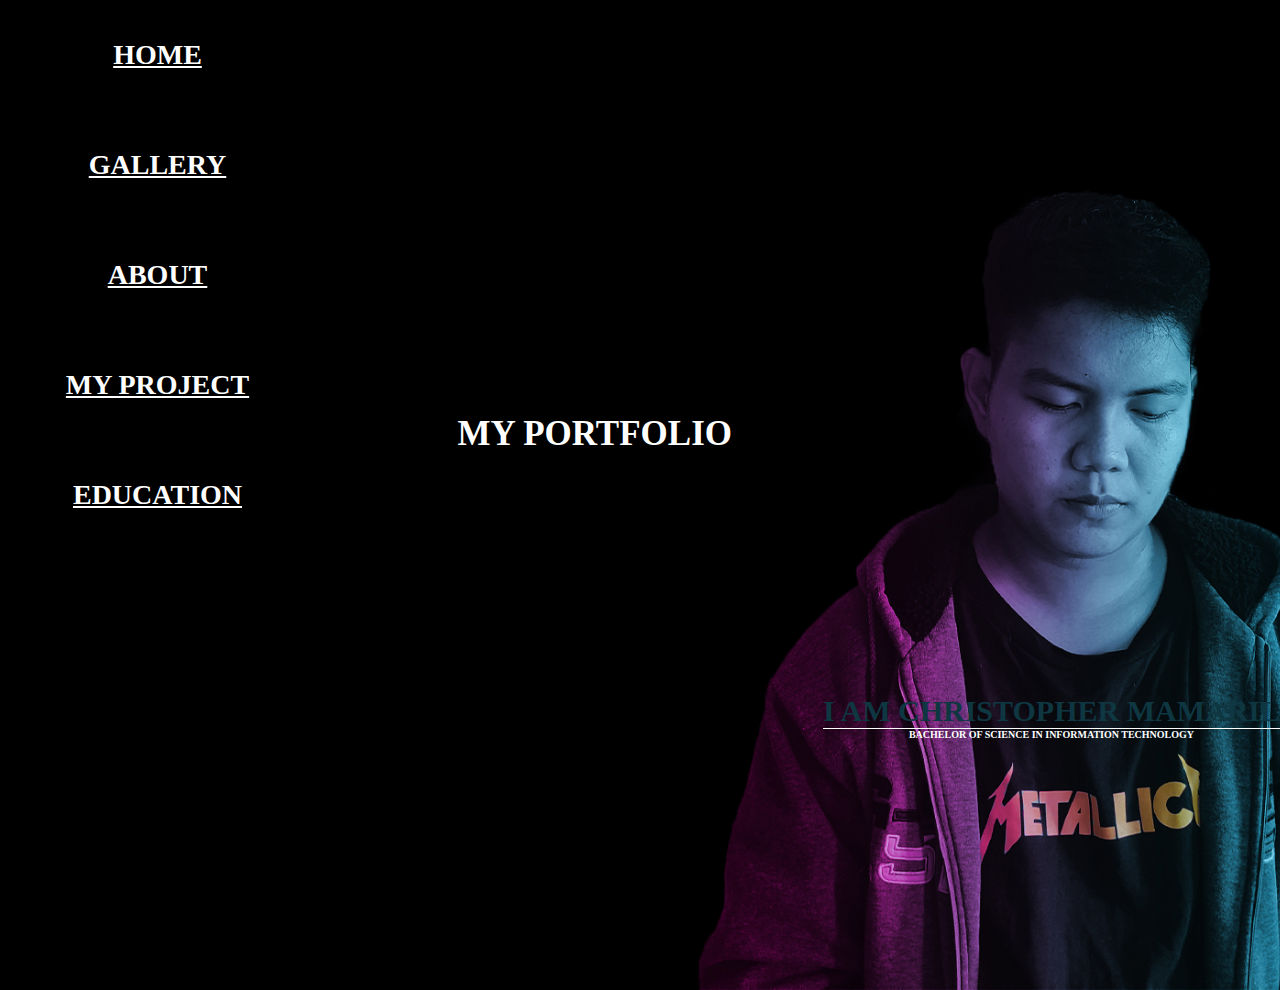
<file: index.html>
<!DOCTYPE html>
<html>
<head>
	<title></title>
	<link rel="stylesheet" type="text/css" href="style.css">
</head>
<body>
	<div class="background">

<div class="nav">
		<a class="a" href="index.html">HOME</a>
		<a class="b" href="Gallery.html">GALLERY</a>
		<a class="c" href="About.html">ABOUT</a>
		<a class="d" href="Myproject.html">MY PROJECT</a>
		<a class="e" href="Education.html">EDUCATION</a>
	</div>

		<div class="personalinfo">
		<h1> I am Christopher Mamaril</h1>
		<h2> My Portfolio</h2>
		<h3> Bachelor of Science in Information Technology</h3>
	</div>
	

</body>
</html>
</file>
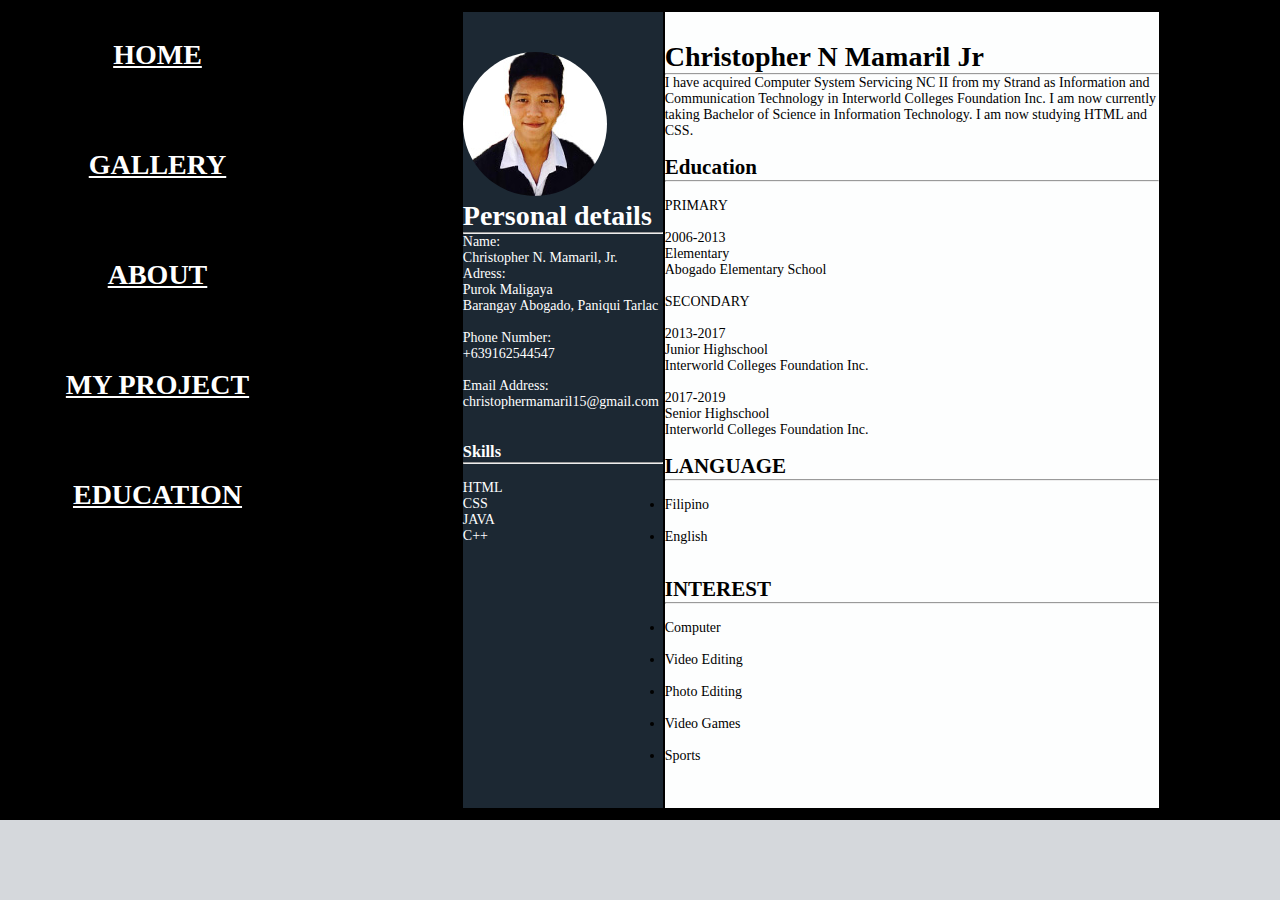
<file: About.html>
<!DOCTYPE html>
<html>
<head>
	
	<title>About</title>
	<link rel="stylesheet" type="text/css" href="style.css">
	<div class="background2">		
	<div class="nav">
		<a class="a" href="index.html">HOME</a>
		<a class="b" href="Gallery.html">GALLERY</a>
		<a class="c" href="About.html">ABOUT</a>
		<a class="d" href="Myproject.html">MY PROJECT</a>
		<a class="e" href="Education.html">EDUCATION</a>

</head>
<div class="cv">
<body bgcolor="#D5D8DC">
	<table width="700px" height="800px" align="center">
		<tr>
			<td width="200px"bgcolor="1c2833" style=color:white; padding:20px;>
				<div>
				
				<img src="2x2.jpg" style="border-radius:50%"alt="" >

				<h1>Personal details</h1> <hr>
				<p>Name: </b> <br> 
					Christopher N. Mamaril, Jr.

					Adress: </b> <br> 
					Purok Maligaya <br>
					Barangay Abogado, Paniqui Tarlac <br><br>

					Phone Number: </b> <br> 
					+639162544547 <br><br>

					Email Address: 
					christophermamaril15@gmail.com <br><br><br>
					
					<h3>Skills</h3> <hr><br>
					HTML<br>
					CSS<br>
					JAVA<br>
					C++<br><br><br><br><br><br><br><br><br><br><br><br><br><br><br>

				</p>


				
			</td>
			<td width="500px" bgcolor="#FDFEFE">
				<h1>Christopher N Mamaril Jr</h1> <hr>
				<p> I have acquired Computer System Servicing NC II from my Strand as Information and Communication Technology in Interworld Colleges Foundation Inc. I am now currently taking Bachelor of Science in Information Technology. I am now studying HTML and CSS.</p><br>

				<h2>Education</h2><hr><br>

				 PRIMARY<br><br>

				 2006-2013<br>
				 Elementary<br>
				 Abogado Elementary School<br><br>
				 SECONDARY<br><br>

				 2013-2017<br>
				 Junior Highschool<br>
				 Interworld Colleges Foundation Inc.<br><br>

				 2017-2019<br>
				 Senior Highschool<br>
				 Interworld Colleges Foundation Inc.<br><br>
				
				<h2>LANGUAGE</h2><hr><br>

				<li>Filipino</li><br>
				<li>English</li><br><br>

				<h2>INTEREST</h2><hr><br>
				<li>Computer</li><br>
				<li>Video Editing</li><br>
				<li>Photo Editing</li><br>
				<li>Video Games</li><br>
				<li>Sports</li><br>


			</td>
		</tr>

	</table>
	<div>
	
	

	

</body>
</html>
</file>
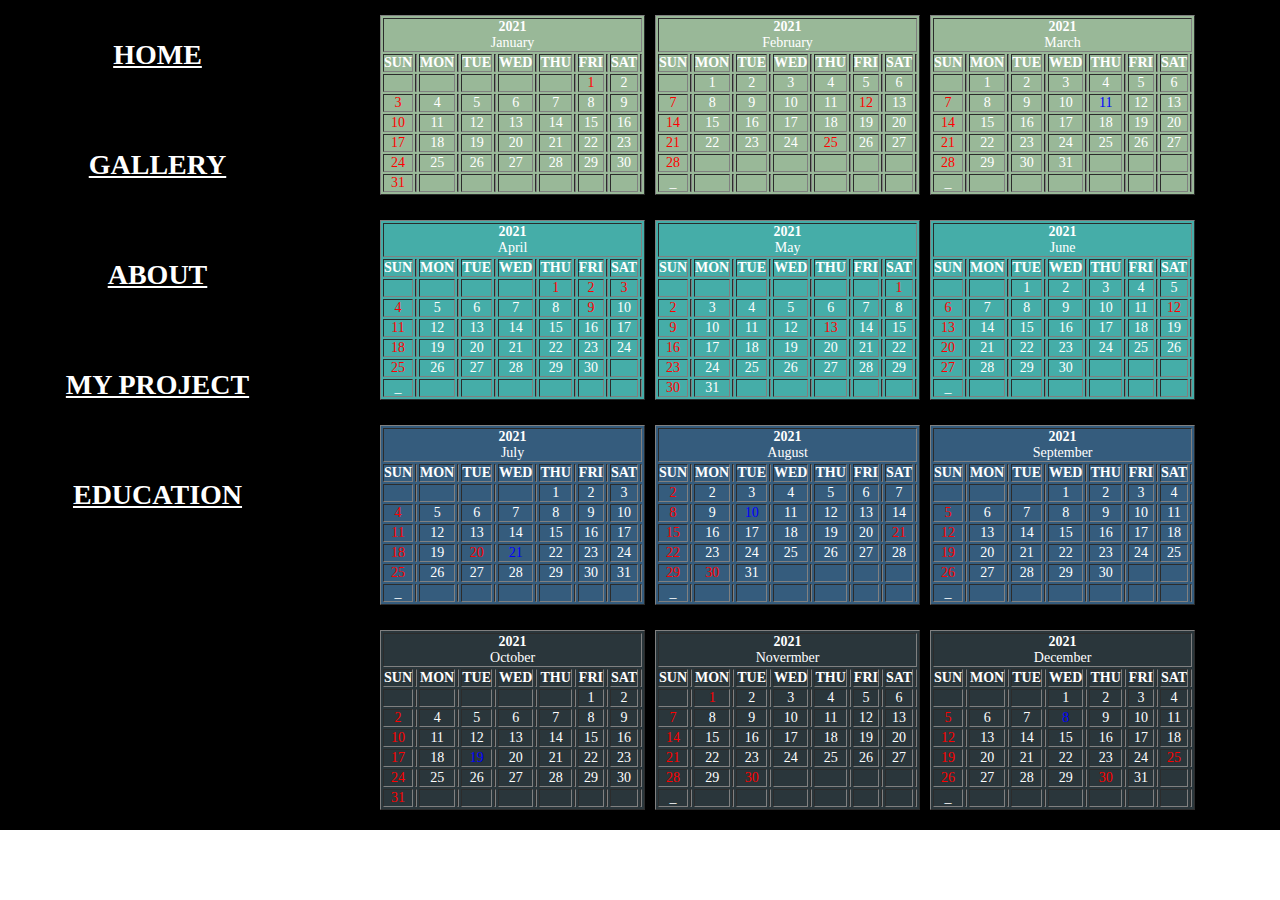
<file: calendar.html>
<!DOCTYPE html>
<html>
<head>
	
	<title>Calendar</title>
	<link rel="stylesheet" type="text/css" href="style.css">
	<div class="background4">

	<div class="nav">
		<a class="a" href="index.html">HOME</a>
		<a class="b" href="Gallery.html">GALLERY</a>
		<a class="c" href="About.html">ABOUT</a>
		<a class="d" href="Myproject.html">MY PROJECT</a>
		<a class="e" href="Education.html">EDUCATION</a>
	</div>

	<div class="jan">
		<table border = "1px" id ="maintable">

		<tr>
			<td colspan=14><center><strong>2021</strong><br>January</center></td>

		</tr>

		<tr>
				<center><th>SUN<th>
				<th>MON<th>
				<th>TUE<th>
				<th>WED<th>
				<th>THU<th>
				<th>FRI<th>
				<th>SAT<th></center>


		</tr>

		<tr>
				<td><td>
				<td><td>
				<td><td>
				<td><td>
				<td><td>
				<td class="jan1">1<br><span class = "dis">New Year's Day</span><td>
				<td>2<td>

		</tr>

		<tr>
				<td class=sunday>3<td>
				<td>4<td>
				<td>5<td>
				<td>6<td>
				<td>7<td>
				<td>8<td>
				<td>9<td>

		</tr>

		<tr>
				<td class=sunday>10<td>
				<td>11<td>
				<td>12<td>
				<td>13<td>
				<td>14<td>
				<td>15<td>
				<td>16<td>

		</tr>

				<tr>
				<td class=sunday>17<td>
				<td>18<td>
				<td>19<td>
				<td>20<td>
				<td>21<td>
				<td>22<td>
				<td>23<td>

		</tr>

				

		<tr>
				<td class=sunday>24<td>
				<td>25<td>
				<td>26<td>
				<td>27<td>
				<td>28<td>
				<td>29<td>
				<td>30<td>

		</tr>
				

		<tr>
				<td class=sunday>31<td>
				<td><td>
				<td><td>
				<td><td>
				<td><td>
				<td><td>
				<td><td>

		</tr>

				
		</table>
	</div>


	<div class="feb">
		<table border = "1px" id ="maintable">	

		<tr>
			<td colspan=14><center><strong>2021</strong><br>February</center></td>

		</tr>

		<tr>
				<center><th>SUN<th>
				<th>MON<th>
				<th>TUE<th>
				<th>WED<th>
				<th>THU<th>
				<th>FRI<th>
				<th>SAT<th></center>


		</tr>

		<tr>
				<td><td>
				<td>1<td>
				<td>2<td>
				<td>3<td>
				<td>4<td>
				<td>5<td>
				<td>6<td>

		</tr>

		<tr>
				<td class=sunday>7<td>
				<td>8<td>
				<td>9<td>
				<td>10<td>
				<td>11<td>
				<td class="feb12">12<br><span class = "dis">Chinese Lunar New Year's Day</span><td>
				<td>13<td>

		</tr>

		<tr>
				<td class=sunday>14<td>
				<td>15<td>
				<td>16<td>
				<td>17<td>
				<td>18<td>
				<td>19<td>
				<td>20<td>

		</tr>

				<tr>
				<td class=sunday>21<td>
				<td>22<td>
				<td>23<td>
				<td>24<td>
				<td class="feb25">25<br><span class = "dis">People Power Anniversary</span><td>
				<td>26<td>
				<td>27<td>

		</tr>

				

		<tr>
				<td class=sunday>28	<td>
				<td><td>
				<td><td>
				<td><td>
				<td><td>
				<td><td>
				<td><td>

		</tr>
				

		<tr>
				<td>_<td>
				<td><td>
				<td><td>
				<td><td>
				<td><td>
				<td><td>
				<td><td>

		</tr>

				
		
		</table>

	</div>

	<div class="mar">
		<table border = "1px" id ="maintable">

		<tr>
			<td colspan=14><center><strong>2021</strong><br>March</center></td>

		</tr>

		<tr>
				<center><th>SUN<th>
				<th>MON<th>
				<th>TUE<th>
				<th>WED<th>
				<th>THU<th>
				<th>FRI<th>
				<th>SAT<th></center>


		</tr>

		<tr>
				<td><td>
				<td>1<td>
				<td>2<td>
				<td>3<td>
				<td>4<td>
				<td>5<td>
				<td>6<td>

		</tr>

		<tr>
				<td class=sunday>7<td>
				<td>8<td>
				<td>9<td>
				<td>10<td>
				<td class="mar11">11<br><span class ="dis">Lailatul Isra Wal Mi Raj</span><td>
				<td>12<td>
				<td>13<td>

		</tr>

		<tr>
				<td class=sunday>14<td>
				<td>15<td>
				<td>16<td>
				<td>17<td>
				<td>18<td>
				<td>19<td>
				<td>20<td>

		</tr>

				<tr>
				<td class=sunday>21<td>
				<td>22<td>
				<td>23<td>
				<td>24<td>
				<td>25<td>
				<td>26<td>
				<td>27<td>

		</tr>

				

		<tr>
				<td class=sunday>28<td>
				<td>29<td>
				<td>30<td>
				<td>31<td>
				<td><td>
				<td><td>
				<td><td>

		</tr>
				

		<tr>
				<td>_<td>
				<td><td>
				<td><td>
				<td><td>
				<td><td>
				<td><td>
				<td><td>

		</tr>

				
		</table>
	</div>


<div class="apr">
		<table border = "1px" id ="maintable">

		<tr>
			<td colspan=14><center><strong>2021</strong><br>April</center></td>

		</tr>

		<tr>
				<center><th>SUN<th>
				<th>MON<th>
				<th>TUE<th>
				<th>WED<th>
				<th>THU<th>
				<th>FRI<th>
				<th>SAT<th></center>


		</tr>

		<tr>
				<td><td>
				<td><td>
				<td><td>
				<td><td>
				<td class="apr1">1<br><span class = "dis">Maundy Thursday</span><td>
				<td class="apr2">2<br><span class = "dis">Good Friday</span><td>
				<td class="apr3">3<br><span class = "dis">Black Saturday</span><td>

		</tr>

		<tr>
				<td class="apr4">4<br><span class = "dis">Easter Sunday</span><td>
				<td>5<td>
				<td>6<td>
				<td>7<td>
				<td>8<td>
				<td class="apr9">9<br><span class = "dis">The Day of Valor</span><td>
				<td>10<td>

		</tr>

		<tr>
				<td class=sunday>11<td>
				<td>12<td>
				<td>13<td>
				<td>14<td>
				<td>15<td>
				<td>16<td>
				<td>17<td>

		</tr>

				<tr>
				<td class=sunday>18<td>
				<td>19<td>
				<td>20<td>
				<td>21<td>
				<td>22<td>
				<td>23<td>
				<td>24<td>

		</tr>

				

		<tr>
				<td class=sunday>25<td>
				<td>26<td>
				<td>27<td>
				<td>28<td>
				<td>29<td>
				<td>30<td>
				<td><td>

		</tr>
				

		<tr>
				<td>_<td>
				<td><td>
				<td><td>
				<td><td>
				<td><td>
				<td><td>
				<td><td>

		</tr>

				
		</table>
	</div>

<div class="may">
		<table border = "1px" id ="maintable">

		<tr>
			<td colspan=14><center><strong>2021</strong><br>May</center></td>

		</tr>

		<tr>
				<center><th>SUN<th>
				<th>MON<th>
				<th>TUE<th>
				<th>WED<th>
				<th>THU<th>
				<th>FRI<th>
				<th>SAT<th></center>


		</tr>

		<tr>
				<td><td>
				<td><td>
				<td><td>
				<td><td>
				<td><td>
				<td><td>
				<td class="may1">1<br><span class = "dis">Labor Day</span><td>
		</tr>

		<tr>
				<td class=sunday>2<td>
				<td>3<td>
				<td>4<td>
				<td>5<td>
				<td>6<td>
				<td>7<td>
				<td>8<td>

		</tr>

		<tr>
				<td class=sunday>9<td>
				<td>10<td>
				<td>11<td>
				<td>12<td>
				<td class="may13">13<br><span class = "dis">Eidul-Fitar</span><td>
				<td>14<td>
				<td>15<td>

		</tr>

				<tr>
				<td class=sunday>16<td>
				<td>17<td>
				<td>18<td>
				<td>19<td>
				<td>20<td>
				<td>21<td>
				<td>22<td>

		</tr>

				

		<tr>
				<td class=sunday>23<td>
				<td>24<td>
				<td>25<td>
				<td>26<td>
				<td>27<td>
				<td>28<td>
				<td>29<td>

		</tr>
				

		<tr>
				<td class=sunday>30<td>
				<td>31<td>
				<td><td>
				<td><td>
				<td><td>
				<td><td>
				<td><td>

		</tr>

				
		</table>
	</div>



<div class="jun">
		<table border = "1px" id ="maintable">

		<tr>
			<td colspan=14><center><strong>2021</strong><br>June</center></td>

		</tr>

		<tr>
				<center><th>SUN<th>
				<th>MON<th>
				<th>TUE<th>
				<th>WED<th>
				<th>THU<th>
				<th>FRI<th>
				<th>SAT<th></center>


		</tr>

		<tr>
				<td><td>
				<td><td>
				<td>1<td>
				<td>2<td>
				<td>3<td>
				<td>4<td>
				<td>5<td>

		</tr>

		<tr>
				<td class=sunday>6<td>
				<td>7<td>
				<td>8<td>
				<td>9<td>
				<td>10<td>
				<td>11<td>
				<td class="jun12">12<br><span class = "dis">Independence Day</span><td>

		</tr>

		<tr>
				<td class=sunday>13<td>
				<td>14<td>
				<td>15<td>
				<td>16<td>
				<td>17<td>
				<td>18<td>
				<td>19<td>

		</tr>

				<tr>
				<td class=sunday>20<td>
				<td>21<td>
				<td>22<td>
				<td>23<td>
				<td>24<td>
				<td>25<td>
				<td>26<td>

		</tr>

				

		<tr>
				<td class=sunday>27<td>
				<td>28<td>
				<td>29<td>
				<td>30<td>
				<td><td>
				<td><td>
				<td><td>

		</tr>
				

		<tr>
				<td>_<td>
				<td><td>
				<td><td>
				<td><td>
				<td><td>
				<td><td>
				<td><td>

		</tr>

				
		</table>
	</div>


<div class="jul">
		<table border = "1px" id ="maintable">

		<tr>
			<td colspan=14><center><strong>2021</strong><br>July</center></td>

		</tr>

		<tr>
				<center><th>SUN<th>
				<th>MON<th>
				<th>TUE<th>
				<th>WED<th>
				<th>THU<th>
				<th>FRI<th>
				<th>SAT<th></center>


		</tr>

		<tr>
				<td><td>
				<td><td>
				<td><td>
				<td><td>
				<td>1<td>
				<td>2<td>
				<td>3<td>

		</tr>

		<tr>
				<td class=sunday>4<td>
				<td>5<td>
				<td>6<td>
				<td>7<td>
				<td>8<td>
				<td>9<td>
				<td>10<td>

		</tr>

		<tr>
				<td class=sunday>11<td>
				<td>12<td>
				<td>13<td>
				<td>14<td>
				<td>15<td>
				<td>16<td>
				<td>17<td>

		</tr>

				<tr>
				<td class=sunday>18<td>
				<td>19<td>
				<td class="jul20">20<br><span class = "dis">Eid al-Adha (Feast of the Sacrifice)</span><td>
				<td class="jul21">21<br><span class = "dis">Eid al-Adha Day 2</span><td>
				<td>22<td>
				<td>23<td>
				<td>24<td>

		</tr>

				

		<tr>
				<td class=sunday>25<td>
				<td>26<td>
				<td>27<td>
				<td>28<td>
				<td>29<td>
				<td>30<td>
				<td>31<td>

		</tr>
				

		<tr>
				<td>_<td>
				<td><td>
				<td><td>
				<td><td>
				<td><td>
				<td><td>
				<td><td>

		</tr>

				
		</table>
	</div>



<div class="aug">
		<table border = "1px" id ="maintable">

		<tr>
			<td colspan=14><center><strong>2021</strong><br>August</center></td>

		</tr>

		<tr>
				<center><th>SUN<th>
				<th>MON<th>
				<th>TUE<th>
				<th>WED<th>
				<th>THU<th>
				<th>FRI<th>
				<th>SAT<th></center>


		</tr>

		<tr>
				<td class=sunday>2<td>
				<td>2<td>
				<td>3<td>
				<td>4<td>
				<td>5<td>
				<td>6<td>
				<td>7<td>

		</tr>

		<tr>
				<td class=sunday>8<td>
				<td>9<td>
				<td class="aug10">10<br><span class = "dis">Amun Jadid</span><td>
				<td>11<td>
				<td>12<td>
				<td>13<td>
				<td>14<td>

		</tr>

		<tr>
				<td class=sunday>15<td>
				<td>16<td>
				<td>17<td>
				<td>18<td>
				<td>19<td>
				<td>20<td>
				<td class="aug21">21<br><span class = "dis">Ninoy Aquino Day</span><td>

		</tr>

				<tr>
				<td class=sunday>22<td>
				<td>23<td>
				<td>24<td>
				<td>25<td>
				<td>26<td>
				<td>27<td>
				<td>28<td>

		</tr>

				

		<tr>
				<td class=sunday>29<td>
				<td class="aug30">30<br><span class = "dis">National Heroes Day</span><td>
				<td>31<td>
				<td><td>
				<td><td>
				<td><td>
				<td><td>

		</tr>
				

		<tr>
				<td>_<td>
				<td><td>
				<td><td>
				<td><td>
				<td><td>
				<td><td>
				<td><td>

		</tr>

				
		</table>
	</div>

	<div class="sep">
		<table border = "1px" id ="maintable">

		<tr>
			<td colspan=14><center><strong>2021</strong><br>September</center></td>

		</tr>

		<tr>
				<center><th>SUN<th>
				<th>MON<th>
				<th>TUE<th>
				<th>WED<th>
				<th>THU<th>
				<th>FRI<th>
				<th>SAT<th></center>


		</tr>

		<tr>
				<td><td>
				<td><td>
				<td><td>
				<td>1<td>
				<td>2<td>
				<td>3<td>
				<td>4<td>

		</tr>

		<tr>
				<td class=sunday>5<td>
				<td>6<td>
				<td>7<td>
				<td>8<td>
				<td>9<td>
				<td>10<td>
				<td>11<td>

		</tr>

		<tr>
				<td class=sunday>12<td>
				<td>13<td>
				<td>14<td>
				<td>15<td>
				<td>16<td>
				<td>17<td>
				<td>18<td>

		</tr>

				<tr>
				<td class=sunday>19<td>
				<td>20<td>
				<td>21<td>
				<td>22<td>
				<td>23<td>
				<td>24<td>
				<td>25<td>

		</tr>

				

		<tr>
				<td class=sunday>26<td>
				<td>27<td>
				<td>28<td>
				<td>29<td>
				<td>30<td>
				<td><td>
				<td><td>

		</tr>
				

		<tr>
				<td>_<td>
				<td><td>
				<td><td>
				<td><td>
				<td><td>
				<td><td>
				<td><td>

		</tr>

				
		</table>
	</div>

<div class="oct">
		<table border = "1px" id ="maintable">

		<tr>
			<td colspan=14><center><strong>2021</strong><br>October</center></td>

		</tr>

		<tr>
				<center><th>SUN<th>
				<th>MON<th>
				<th>TUE<th>
				<th>WED<th>
				<th>THU<th>
				<th>FRI<th>
				<th>SAT<th></center>


		</tr>

		<tr>
				<td><td>
				<td><td>
				<td><td>
				<td><td>
				<td><td>
				<td>1<td>
				<td>2<td>

		</tr>

		<tr>
				<td class=sunday>2<td>
				<td>4<td>
				<td>5<td>
				<td>6<td>
				<td>7<td>
				<td>8<td>
				<td>9<td>

		</tr>

		<tr>
				<td class=sunday>10<td>
				<td>11<td>
				<td>12<td>
				<td>13<td>
				<td>14<td>
				<td>15<td>
				<td>16<td>

		</tr>

				<tr>
				<td class=sunday>17<td>
				<td>18<td>
				<td class="oct19">19<br><span class = "dis">Maulid un-Nabi</span><td>
				<td>20<td>
				<td>21<td>
				<td>22<td>
				<td>23<td>

		</tr>

				

		<tr>
				<td class=sunday>24<td>
				<td>25<td>
				<td>26<td>
				<td>27<td>
				<td>28<td>
				<td>29<td>
				<td>30<td>

		</tr>
				

		<tr>
				<td class=sunday>31<td>
				<td><td>
				<td><td>
				<td><td>
				<td><td>
				<td><td>
				<td><td>

		</tr>

				
		</table>
	</div>


<div class="nov">
		<table border = "1px" id ="maintable">

		<tr>
			<td colspan=14><center><strong>2021</strong><br>Novermber</center></td>

		</tr>

		<tr>
				<center><th>SUN<th>
				<th>MON<th>
				<th>TUE<th>
				<th>WED<th>
				<th>THU<th>
				<th>FRI<th>
				<th>SAT<th></center>


		</tr>

		<tr>
				<td><td>
				<td class="nov1">1<br><span class = "dis">All Saints' Day</span><td>
				<td>2<td>
				<td>3<td>
				<td>4<td>
				<td>5<td>
				<td>6<td>

		</tr>

		<tr>
				<td class=sunday>7<td>
				<td>8<td>
				<td>9<td>
				<td>10<td>
				<td>11<td>
				<td>12<td>
				<td>13<td>

		</tr>

		<tr>
				<td class=sunday>14<td>
				<td>15<td>
				<td>16<td>
				<td>17<td>
				<td>18<td>
				<td>19<td>
				<td>20<td>

		</tr>

				<tr>
				<td class=sunday>21<td>
				<td>22<td>
				<td>23<td>
				<td>24<td>
				<td>25<td>
				<td>26<td>
				<td>27<td>

		</tr>

				

		<tr>
				<td class=sunday>28<td>
				<td>29<td>
				<td class="nov30">30<br><span class = "dis">Bonifacio Day</span><td>
				<td><td>
				<td><td>
				<td><td>
				<td><td>

		</tr>
				

		<tr>
				<td>_<td>
				<td><td>
				<td><td>
				<td><td>
				<td><td>
				<td><td>
				<td><td>

		</tr>

				
		</table>
	</div>

<div class="dec">
		<table border = "1px" id ="maintable">

		<tr>
			<td colspan=14><center><strong>2021</strong><br>December</center></td>

		</tr>

		<tr>
				<center><th>SUN<th>
				<th>MON<th>
				<th>TUE<th>
				<th>WED<th>
				<th>THU<th>
				<th>FRI<th>
				<th>SAT<th></center>


		</tr>

		<tr>
				<td><td>
				<td><td>
				<td><td>
				<td>1<td>
				<td>2<td>
				<td>3<td>
				<td>4<td>

		</tr>

		<tr>
				<td class=sunday>5<td>
				<td>6<td>
				<td>7<td>
				<td class="dec8">8<br><span class = "dis">Feast of the Immaculate Conception</span><td>
				<td>9<td>
				<td>10<td>
				<td>11<td>

		</tr>

		<tr>
				<td class=sunday>12<td>
				<td>13<td>
				<td>14<td>
				<td>15<td>
				<td>16<td>
				<td>17<td>
				<td>18<td>

		</tr>

				<tr>
				<td class=sunday>19<td>
				<td>20<td>
				<td>21<td>
				<td>22<td>
				<td>23<td>
				<td>24<td>
				<td class="dec25">25<br><span class = "dis">Christmas Day</span><td>

		</tr>

				

		<tr>
				<td class=sunday>26<td>
				<td>27<td>
				<td>28<td>
				<td>29<td>
				<td class="dec30">30<br><span class = "dis">Rizal Day</span><td>
				<td>31<td>
				<td><td>

		</tr>
				

		<tr>
				<td>_<td>
				<td><td>
				<td><td>
				<td><td>
				<td><td>
				<td><td>
				<td><td>

		</tr>

				
		</table>
	</div>


</head>
<body>
</body>
</html>
</file>
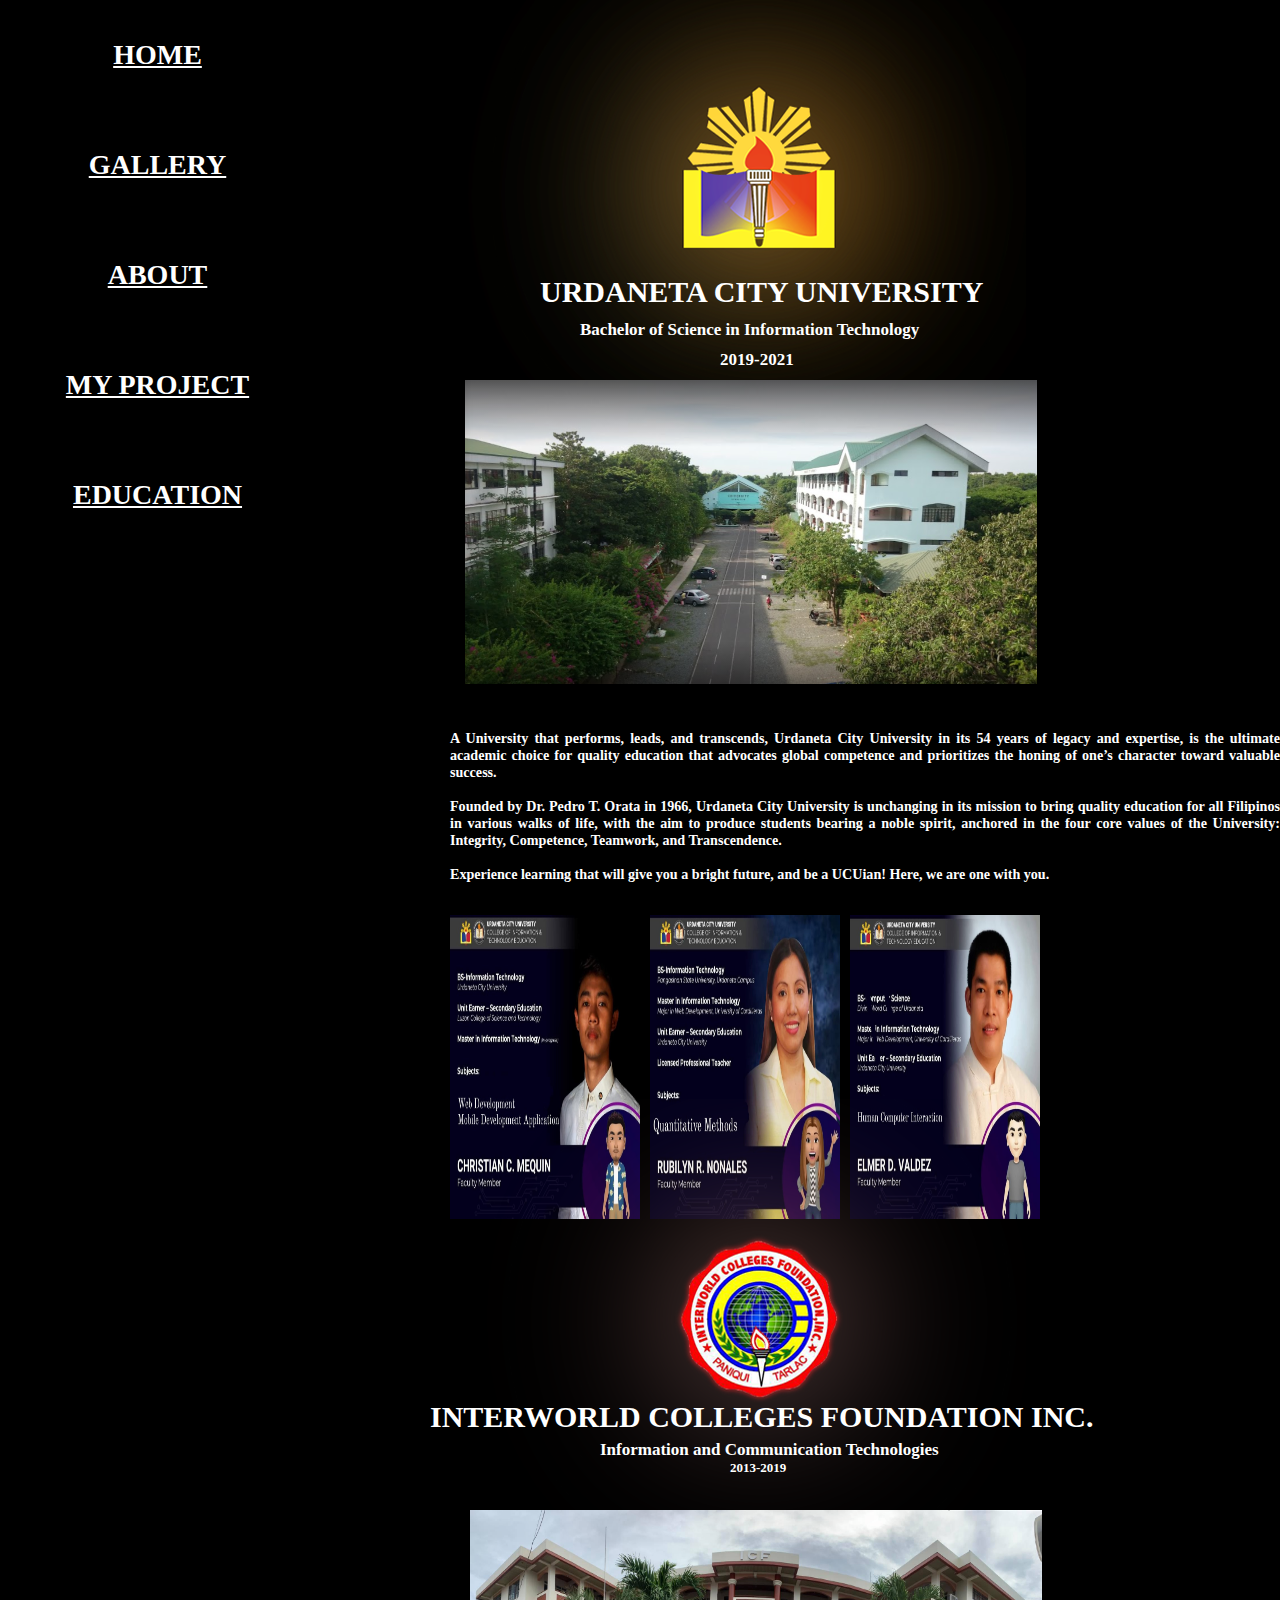
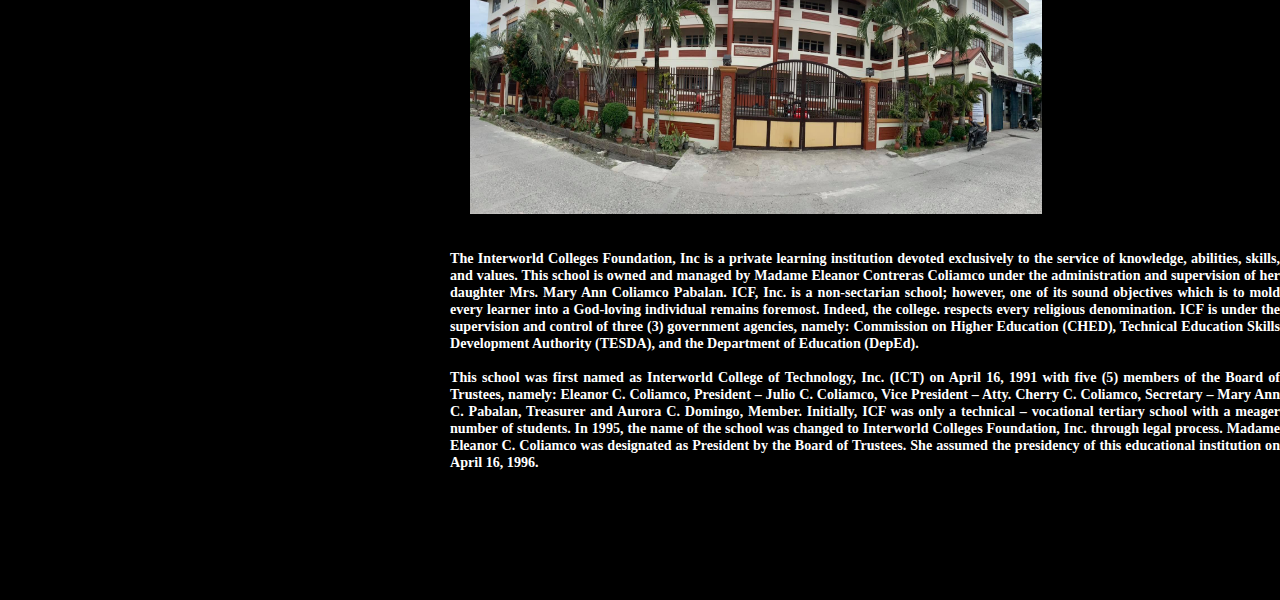
<file: Education.html>
<!DOCTYPE html>
<html>
<head>
	
	<title>Education</title>
	<link rel="stylesheet" type="text/css" href="style.css">
	<div class="background3">		
	<div class="nav">
		<a class="a" href="index.html">HOME</a>
		<a class="b" href="Gallery.html">GALLERY</a>
		<a class="c" href="About.html">ABOUT</a>
		<a class="d" href="Myproject.html">MY PROJECT</a>
		<a class="e" href="Education.html">EDUCATION</a>
	</div>

	
	<div class="logo">
   <a href="https://ucu.edu.ph/" target="_blank"><img src="thelogo.png"></a>
</div>

<div class="ucuschool">
    <img src="ucu.png" width="572px" height="303.5px">
</div> 

<div class="icfschool">
    <img src="icfschool.jpg" width="572px" height="303.5px">
</div> 

<div class="major1">
    <img src="wm.jpg"width="190px" height="303.5px">
</div>

<div class="major2">
    <img src="qm.jpg"width="190px" height="303.5px">
</div>

<div class="major3">
    <img src="hci.jpg"width="190px" height="303.5px">
</div>

<div class="ucuschoolinfo">
	<h5>A University that performs, leads, and transcends, Urdaneta City University in its 54 years of legacy and expertise, is the ultimate academic choice for quality education that advocates global competence and prioritizes the honing of one’s character toward valuable success.<br></br>

		Founded by Dr. Pedro T. Orata in 1966, Urdaneta City University is unchanging in its mission to bring quality education for all Filipinos in various walks of life, with the aim to produce students bearing a noble spirit, anchored in the four core values of the University: Integrity, Competence, Teamwork, and Transcendence.<br></br>

	Experience learning that will give you a bright future, and be a UCUian! Here, we are one with you.</h5>

</div>

<div class="icfschoolinfo">
	<h5>The Interworld Colleges Foundation, Inc is a private learning institution devoted exclusively to the service of knowledge, abilities, skills, and values.  This school is owned and managed by Madame Eleanor Contreras Coliamco under the administration and supervision of her daughter Mrs. Mary Ann Coliamco Pabalan. ICF, Inc. is a non-sectarian school; however, one of its sound objectives which is to mold every learner into a God-loving individual remains foremost.  Indeed, the college. respects every religious denomination.  ICF is under the supervision and control of three (3) government agencies, namely: Commission on Higher Education (CHED), Technical Education Skills Development Authority (TESDA), and the Department of Education (DepEd).<br></br>

		This school was first named as Interworld College of Technology, Inc. (ICT) on April 16, 1991 with five (5) members of the Board of Trustees, namely: Eleanor C. Coliamco, President – Julio C. Coliamco, Vice President – Atty. Cherry C. Coliamco, Secretary – Mary Ann C. Pabalan, Treasurer and Aurora C. Domingo, Member.  Initially, ICF was only a technical – vocational tertiary school with a meager number of students. In 1995, the name of the school was changed to Interworld Colleges Foundation, Inc. through legal process.  Madame Eleanor C. Coliamco was designated as President by the Board of Trustees.  She assumed the presidency of this educational institution on April 16, 1996.

</div>

<div class="logo2">
    <a href="https://icfpaniqui.edu.ph/" target="_blank"><img src="icflogo.png"></a>
</div>




<div class="school">
		<h3> URDANETA CITY UNIVERSITY</h3>
		<h4> Bachelor of Science in Information Technology<h4>
		<h5> 2019-2021<h5>
	</div>

	<div class="school2">
		<h3> INTERWORLD COLLEGES FOUNDATION INC.</h3>
		<h4> Information and Communication Technologies<h4>
		<h5> 2013-2019<h5>
	</div>

</head>

	
	

</body>
</html>
</file>
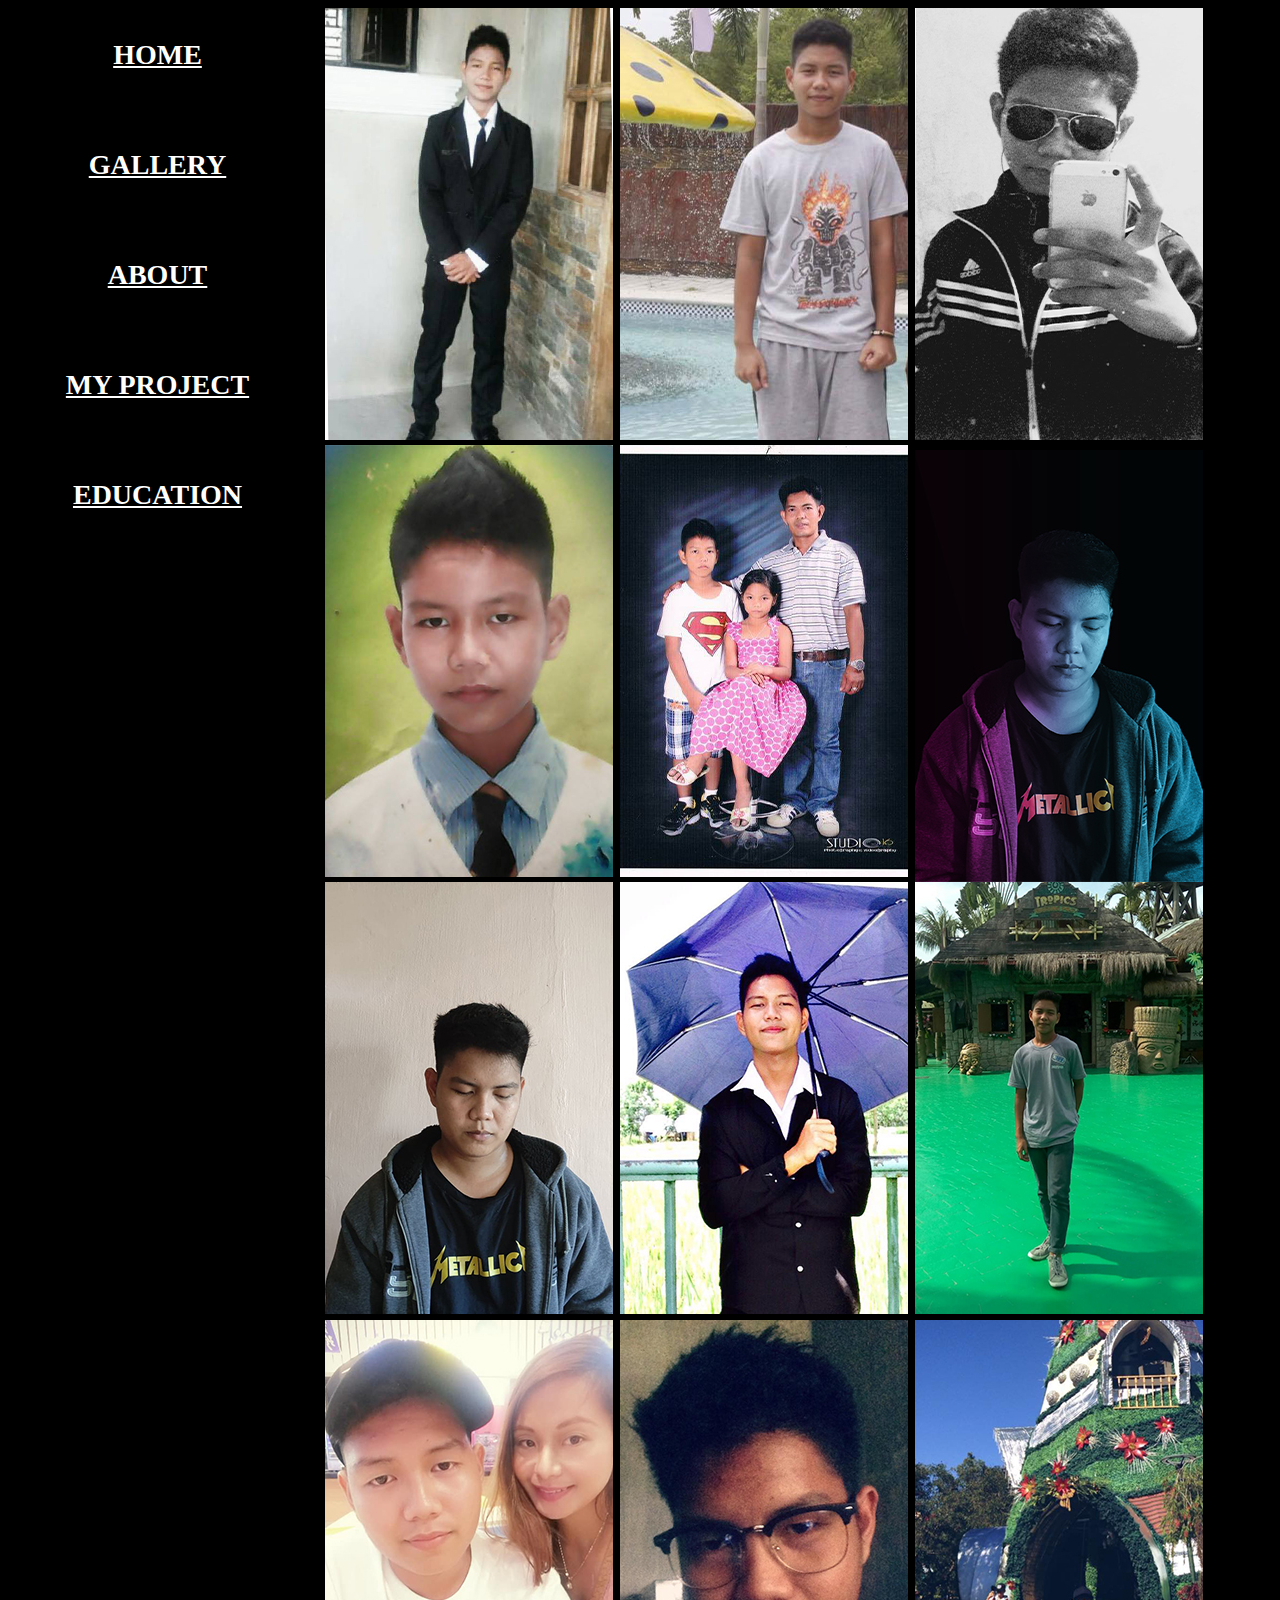
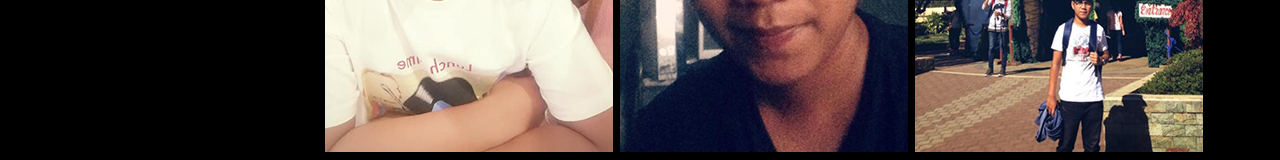
<file: Gallery.html>
<!DOCTYPE html>
<html>
<head>
	
	<title>Gallery</title>
	<link rel="stylesheet" type="text/css" href="style.css">
	
	<div class="background6">
		

	<div class="nav">
		<a class="a" href="index.html">HOME</a>
		<a class="b" href="Gallery.html">GALLERY</a>
		<a class="c" href="About.html">ABOUT</a>
		<a class="d" href="Myproject.html">MY PROJECT</a>
		<a class="e" href="Education.html">EDUCATION</a>
	</div>


	
	<style>
div.gallery {
  margin: 5px;
  border: 1px solid #ccc;
  float: left;
  width: 180px;
}

div.gallery:hover {
  border: 1px solid #777;
}

div.gallery img {
  width: 100%;
  height: auto;
}

div.desc {
  padding: 15px;
  text-align: center;
}
</style>
</head>
<body>

<div class="gallery1">
  <a target="_blank" href="1.jpg">
    <img src="2.jpg" alt="Cinque Terre">
  </a>
</div>

<div class="gallery2">
    <img src="3.jpg">
</div>

<div class="gallery3">
    <img src="1.jpg">
</div>

 <div class="gallery4">
    <img src="4.jpg">
</div> 
<div class="gallery5">
    <img src="55.jpg">
</div> 

<div class="gallery6">
    <img src="6.jpg">
</div> 

<div class="gallery7">
    <img src="11.jpg">
</div> 


<div class="gallery99">
    <img src="56.jpg">
</div> 


<div class="gallery8">
    <img src="22.jpg">
</div> 


<div class="gallery9">
    <img src="33.jpg">
</div> 


<div class="gallery10">
    <img src="44.jpg">
</div> 


<div class="gallery11">
    <img src="66.jpg">
</div> 


</body>
</html>
</file>
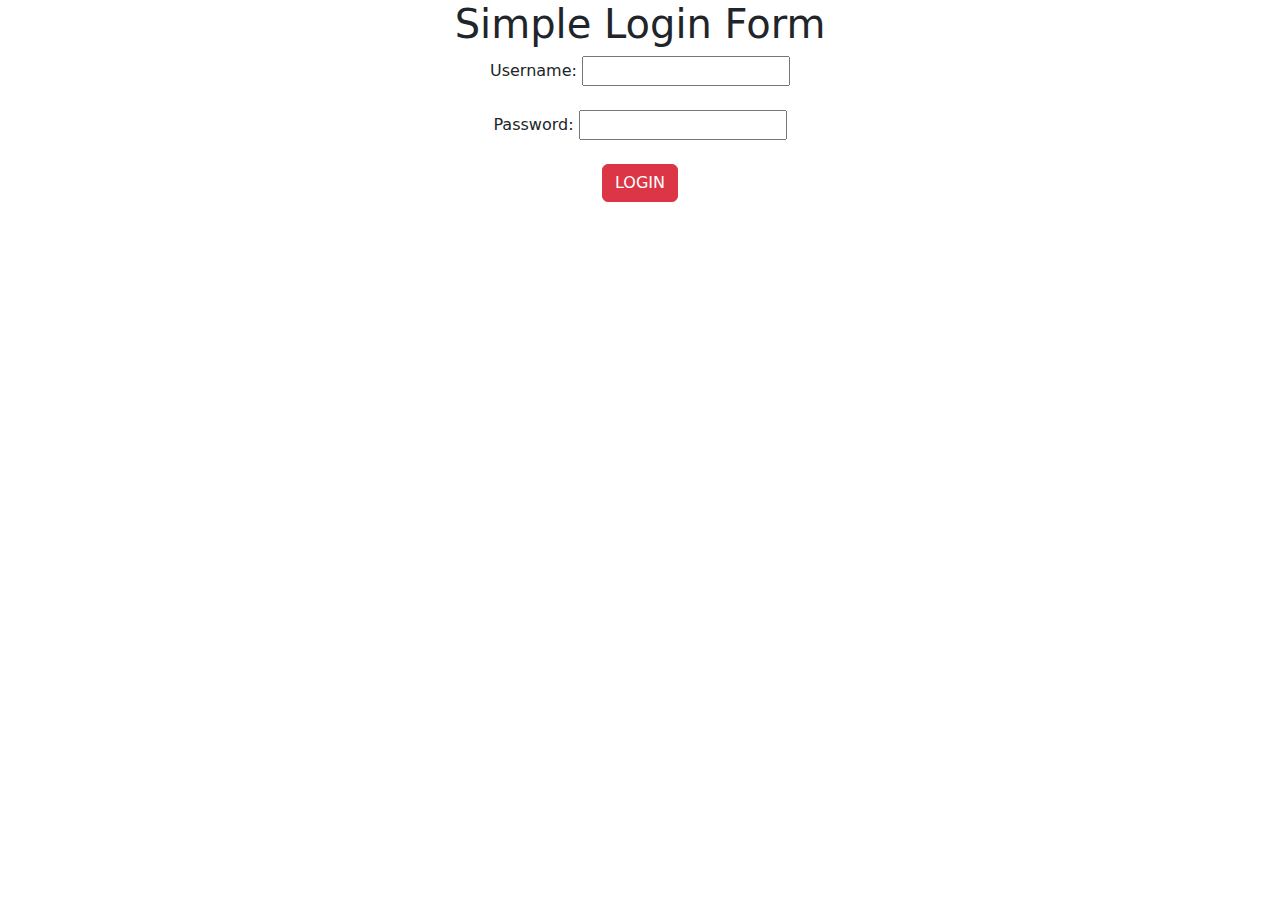
<file: midterm-project.html>
<!DOCTYPE html>
<html>
<head>
	<title>Demo login</title>
	<link rel="stylesheet" type="text/css" href="https://cdn.jsdelivr.net/npm/bootstrap@5.0.0-beta3/dist/css/bootstrap.min.css">
</head>
<center>
<body>
	<h1>Simple Login Form</h1>

	<form>
		Username: <input type="text" id="uname"> <br></br>
		Password: <input type="password" id="pswrd"> <br></br>

		<input type="submit" onclick="login()" value="LOGIN" class="btn btn-danger">
	</form>


<script type="text/javascript">

	function login() {
		var duname = "ucu";
		var dpswrd = "admin";

		uname = document.getElementById('uname').value;
		pswrd = document.getElementById('pswrd').value;

		if (duname == uname && dpswrd == pswrd) {
			alert("Welcome to UCU");
		
		}else if (duname != uname && dpswrd == pswrd){
			alert("Incorrect Username!");
		

		}else if (duname == uname && dpswrd != pswrd){
			alert("Incorrect Password!");
		

		}else {
			alert("Access Denied!");
		}
	}
	
	



</script>

</body>
</center>
</html>
</file>
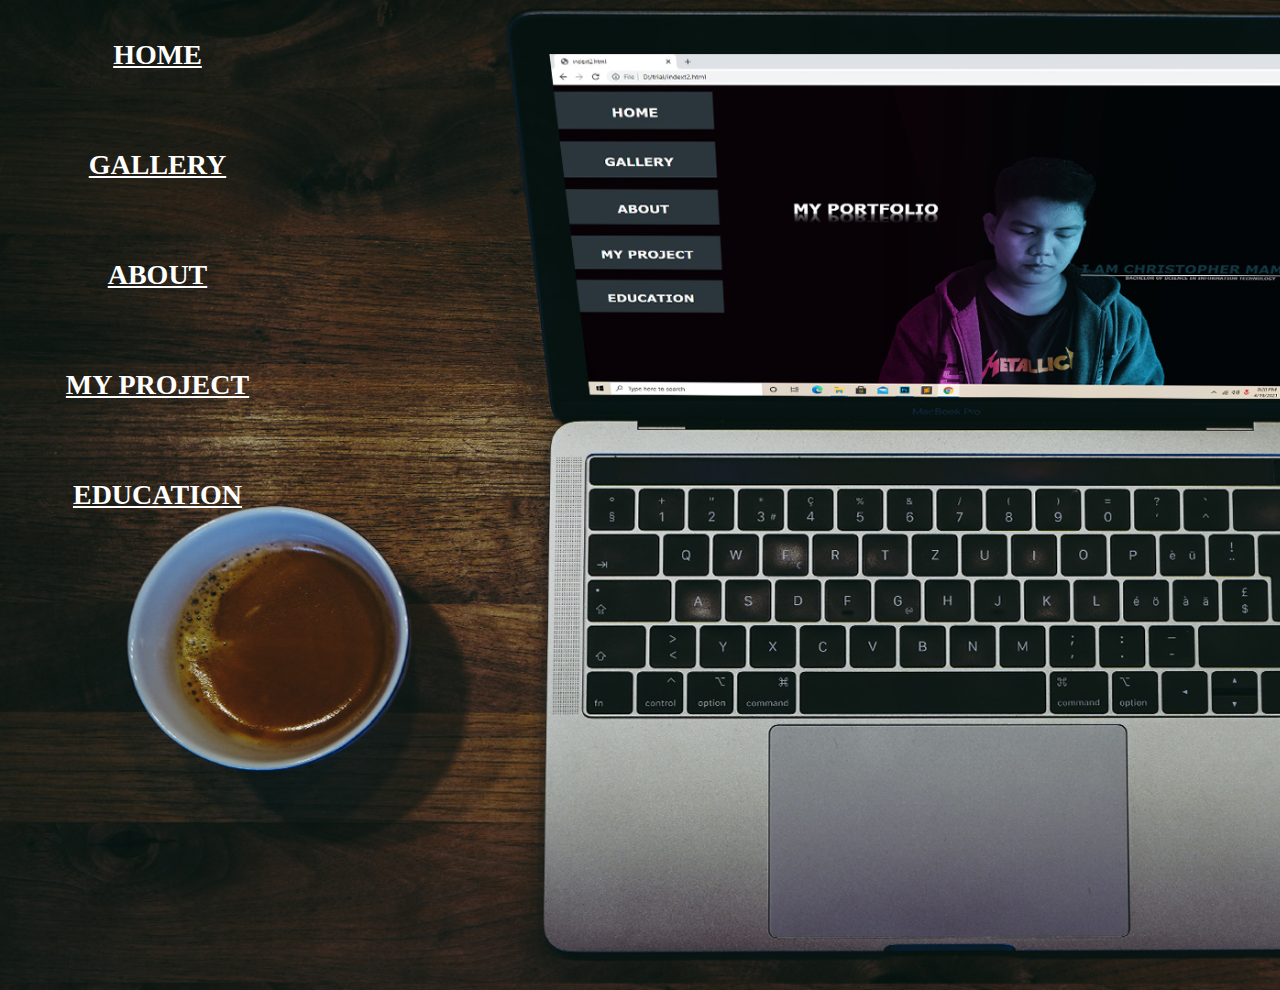
<file: Myproject.html>
<!DOCTYPE html>
<html>
<head>
	
	<title>My Project</title>
	<link rel="stylesheet" type="text/css" href="style.css">
	<div class="background5">

	<div class="nav">
		<a class="a" href="index.html">HOME</a>
		<a class="b" href="Gallery.html">GALLERY</a>
		<a class="c" href="About.html">ABOUT</a>
		<a class="d" href="Myproject.html">MY PROJECT</a>
		<a class="e" href="Education.html">EDUCATION</a>
	</div>


<div class="calendarlogo">
   <a href="calendar.html"><img src="calendaricon.png" width="100" height="100"></a>
</div>

<div class="fbicon">
<a href="https://www.facebook.com/christopher.mamaril.31/" target="_blank"><img src="fbicon.png" width="40" height="40"></a>
</div>

<div class="twittericon">
<a href="https://twitter.com/Chris1121001" target="_blank"><img src="twittericon.png" width="40" height="40"></a>
</div>

<div class="instaicon">
<a href="https://www.instagram.com/tophs1121/.html" target="_blank"><img src="instaicon.png" width="40" height="40"></a>
</div>

<div class="yticon">
<a href="https://www.youtube.com/channel/UCbh6F3AQhzKixxJdo0DLlbg" target="_blank"><img src="yticon.png" width="40" height="40"></a>
</div>

	<body>
	</body>
</html>
</file>
<file: style.css>
*{
	margin: 0;
	padding: 0;

}
html, body{
	width: 100%;
	height: 100%;	
	font-size: 14px;
	font-weight: normal;
}
.background{
	width: 100%;
	height: 110%;
	background-image: url(ako.jpg);
	background-size: cover;
	position: : relative;
	
}


.background2{
	width: 1920px;
	height: 820px;
	background-color: black;
}

.background3{
	width: 1600px;
	height: 2200px;
	background-color: black;
}

.background4{
	width: 1920px;
	height: 830px;
	background-color: black;
}

.background5{
	width: 100%;
	height: 110%;
	background-image: url(Mockupimage.jpg);
	background-repeat: no-repeat;
	background-size: cover;
	position: : relative;
	overflow-y: auto;
}

.background6{
	width: 1920px;
	height: 1760px;
	background-color: black;
}


.nav{
	width: 350px;
	height: auto;
	top: 2%;
	left: 0;
}
.nav a{
	
	font-size: 28px;
	font-family: verdana;
	font-weight: bold;
	height: 90px;
	margin: 10px 0;
	display: inline-block;
	color: white;
	line-height: 90px;
	text-align: center;
	
}
.nav a:hover{
	background-color: white;
	color: black;
	width: 90%;
}

.a{
	width: 90%;
}

.b{
	width: 90%;
}

.c{
	width: 90%;
}

.d{
	width: 90%;
}

.e{
	width: 90%;
}

.content{
	position: absolute;
	width: 930px;
	min-height: 500px;
	height: auto;
	right: 0;
	top: 10%;
}

.personalinfo{
	position: absolute;
	right: 0;
	bottom: 0;
	color: white;
	font-family: verdana;
	text-transform: uppercase;
}

.personalinfo h1{
	position: absolute;
	bottom: 160px;
	font-size: 30px;
	border-bottom: 1px solid white;
	position: relative;
	color: #0e3742;
	

}
.personalinfo h3{
	position: absolute;
	bottom: 160px;
	text-align: center;
	font-size: 10px;
	position: relative;
	color: white;
}

.personalinfo h2{
	position: absolute;
	left: -80%;
	top: -440px;
	text-align: center;
	color: #white;
	font-size: 35px;
	
	
}



.about{
	background-color: black;
	position: absolute;
	right: 0;
	top: 10px;
	color: white;
	font-family: century gothic;
	padding: 0 60px;
	display: none;
}

.gallery1{
	position: absolute;
	left: 325px;
	top: 8px;
	
}


.gallery2{
	position: absolute;
	left: 620px;
	top: 8px;
	
}

.gallery3{
	position: absolute;
	left: 915px;
	top: 8px;
	
}

.gallery4{
	position: absolute;
	left: 325px;
	top: 445px;
	
}

.gallery5{
	position: absolute;
	left: 620px;
	top: 445px;
	
}

.gallery6{
	position: absolute;
	left: 915px;
	top: 450px;
	
}



.gallery7{
	position: absolute;
	left: 325px;
	top: 882px;
}

.gallery8{
	position: absolute;
	left: 620px;
	top: 882px;
	
}

.gallery9{
	position: absolute;
	left: 915px;
	top: 882px;
}

.gallery99{
	position: absolute;
	left: 325px;
	top: 1320px;
}

.gallery10{
	position: absolute;
	left: 620px;
	top: 1320px;
}

.gallery11{
	position: absolute;
	left: 915px;
	top: 1320px;
}

.logo {
	position: absolute;
	left: 450px;
	top: -90px;
  width: 300px;
  height: 300px;
  box-shadow: none;
  }
	
.school h3{
position: absolute;
	left: 540px;
	top: 275px;
	font-size: 30px;	
	color: white;	
}

.school h4{
position: absolute;
	left: 580px;
	top: 320px;
	font-size: 17px;	
	color: white;	
}

.school h5{
position: absolute;
	left: 720px;
	top: 350px;
	font-size: 17px;	
	color: white;	
}

.ucuschool{
	position: absolute;
	left: 465px;
	bottom: 100px;
	top:380px;

}
.ucuschoolinfo{
	position: absolute;
	font-family: calibri;
	color: white;
	left: 450px;
	top: 730px;
	font-size: 17px;
	text-align: justify;
}

.icfschool{
	position: absolute;
	left: 470px;
	bottom: 100px;
	top:1510px;
}
.major1{
	position: absolute;
	left: 450px;
	top: 915px;
	bottom: 80px;
}

.major2{
	position: absolute;
	left: 650px;
	top: 915px;
	bottom: 100px;
}

.major3{
	position: absolute;
	left: 850px;
	top: 915px;
	bottom: 100px;
}



.icfschoolinfo{
	position: absolute;
	font-family: calibri;
	color: white;
	left: 450px;
	top: 1850px;
	font-size: 17px;
	text-align: justify;
}

.logo2{
	position: absolute;
	left: 450px;
	top: 1060px;
  width: 300px;
  height: 300px;
  box-shadow: none;
  }

  .school2 h3{
position: absolute;
	left: 430px;
	top: 1400px;
	font-size: 30px;	
	color: white;
}

.school2 h4{
position: absolute;
	left: 600px;
	top: 1440px;
	font-size: 17px;	
	color: white;	
}

.school2 h5{
position: absolute;
	left: 730px;
	top: 1460px;
	font-size: 13px;	
	color: white;	
}

.jan{

position: absolute;
	left: 380px;
	top: 15px;
	text-align: center;
	color: white;
	background-color: #99b898;
}

.dis{
	visibility: hidden;
	background-color: white;
	color: black;
	border-radius: 6px;
	width: 120px;
	padding: 5px 0;
	z-index: 1;
	position: absolute;

}

.jan1:hover .dis{
	visibility: visible;
}

.feb12:hover .dis{

visibility: visible;
}

.feb25:hover .dis{

visibility: visible;
}

.mar11:hover .dis{

visibility: visible;
}
.apr1:hover .dis{

visibility: visible;
}
.apr2:hover .dis{

visibility: visible;
}
.apr3:hover .dis{

visibility: visible;
}
.apr4:hover .dis{

visibility: visible;
}
.apr9:hover .dis{

visibility: visible;
}
.may1:hover .dis{

visibility: visible;
}
.may13:hover .dis{

visibility: visible;
}
.jun12:hover .dis{

visibility: visible;
}
.jul20:hover .dis{

visibility: visible;
}
.jul21:hover .dis{

visibility: visible;
}
.aug10:hover .dis{

visibility: visible;
}
.aug21:hover .dis{

visibility: visible;
}
.aug30:hover .dis{

visibility: visible;
}
.oct19:hover .dis{

visibility: visible;
}
.nov1:hover .dis{

visibility: visible;
}
.nov30:hover .dis{

visibility: visible;
}
.dec8:hover .dis{

visibility: visible;
}
.dec25:hover .dis{

visibility: visible;
}
.dec30:hover .dis{

visibility: visible;
}

#maintable td.jan1 {color:red;}
#maintable td.feb12 {color:red;}
#maintable td.feb25 {color:red;}
#maintable td.mar11 {color:blue;}
#maintable td.apr1 {color:red;}
#maintable td.apr2 {color:red;}
#maintable td.apr3 {color:red;}
#maintable td.apr4 {color:red;}
#maintable td.apr9 {color:red;}
#maintable td.may1 {color:red;}
#maintable td.may13 {color:red;}
#maintable td.jun12 {color:red;}
#maintable td.jul20 {color:red;}
#maintable td.jul21 {color:blue;}
#maintable td.aug10 {color:blue;}
#maintable td.aug21 {color:red;}
#maintable td.aug30 {color:red;}
#maintable td.oct19 {color:blue;}
#maintable td.nov1 {color:red;}
#maintable td.nov30 {color:red;}
#maintable td.dec8 {color:blue;}
#maintable td.dec25 {color:red;}
#maintable td.dec30 {color:red;}





.feb{

position: absolute;
	left: 655px;
	top: 15px;
	text-align: center;
	color: white;
	background-color: #99b898;
}

.mar{

position: absolute;
	left: 930px;
	top: 15px;
	text-align: center;
	color: white;
	background-color: #99b898;
}

.apr{

position: absolute;
	left: 380px;
	top: 220px;
	text-align: center;
	color: white;
	background-color: #45ADA8;
}

.may{

position: absolute;
	left: 655px;
	top: 220px;
	text-align: center;
	color: white;
	background-color: #45ADA8;
}

.jun{

position: absolute;
	left: 930px;
	top: 220px;
	text-align: center;
	color: white;
	background-color: #45ADA8;
}

.jul{

position: absolute;
	left: 380px;
	top: 425px;
	text-align: center;
	color: white;
	background-color: #355C7D;
}

.aug{

position: absolute;
	left: 655px;
	top: 425px;
	text-align: center;
	color: white;
	background-color: #355C7D;
}

.sep{

position: absolute;
	left: 930px;
	top: 425px;
	text-align: center;
	color: white;
	background-color: #355C7D;
}

.oct{

position: absolute;
	left: 380px;
	top: 630px;
	text-align: center;
	color: white;
	background-color: #2A363B;
	
}

.nov{

position: absolute;
	left: 655px;
	top: 630px;
	text-align: center;
	color: white;
	background-color: #2A363B;
}

.dec{

position: absolute;
	left: 930px;
	top: 630px;
	text-align: center;
	color: white;
	background-color: #2A363B;
}

#maintable td.sunday {color:red;}

.cv{
position: absolute;
	left: 36%;
	top: 10px;

}



.fbicon{
		position: absolute;
	left: 1350px;
	top: 8px;

	}

	.instaicon{
		position: absolute;
	left: 1400px;
	top: 8px;

	}

	.yticon{
		position: absolute;
	left: 1450px;
	top: 8px;

	}

	.twittericon{
	position: absolute;
	left: 1500px;
	top: 8px;

	}

	.calendarlogo{
	position: absolute;
	left: 1350px;
	top: 60px;

	}
</file>
